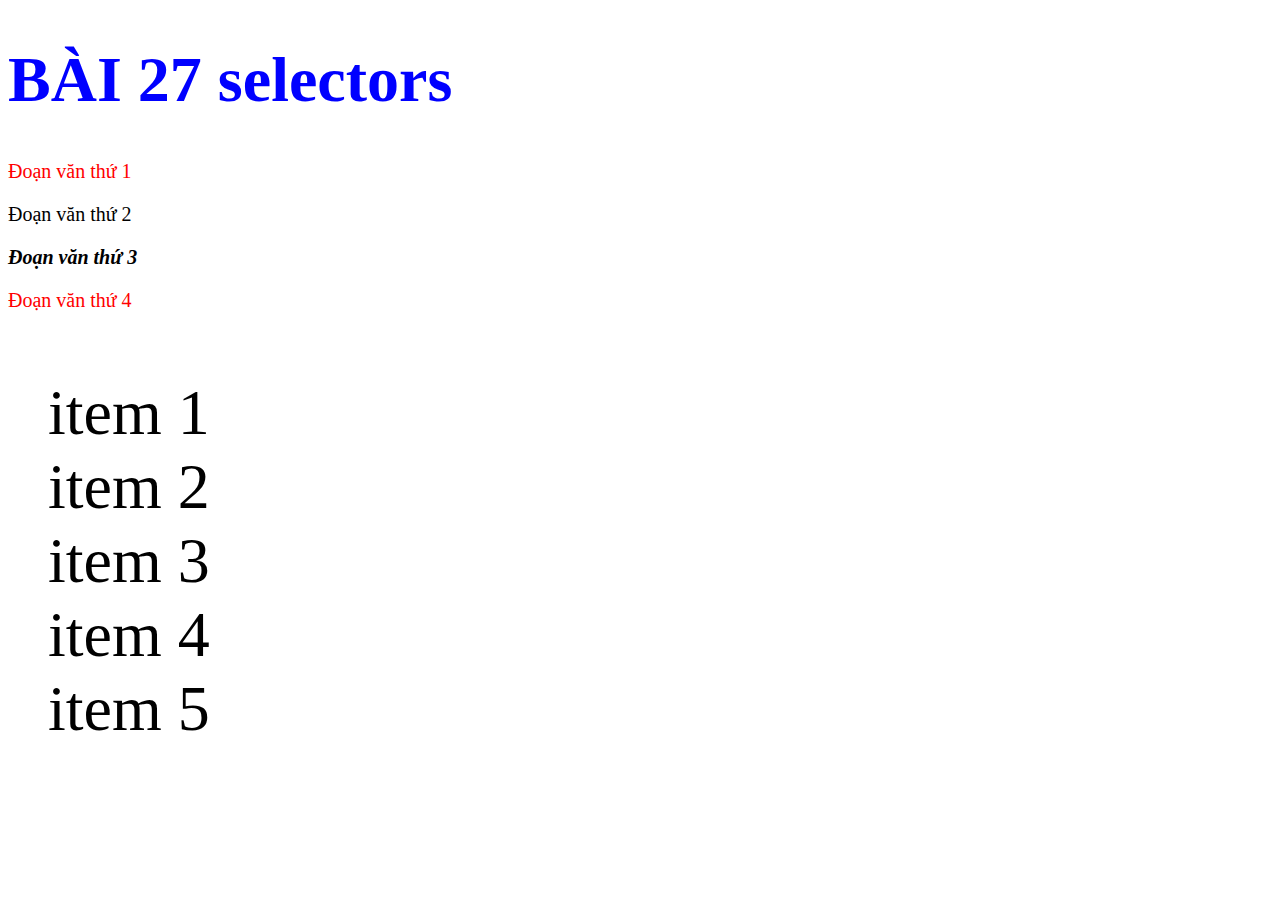
<file: index27.html>
<!DOCTYPE html>
<html lang="en">
<head>
    <meta charset="UTF-8">
    <meta name="viewport" content="width=device-width, initial-scale=1.0">
    <title>Document</title>
</head>
<link rel="stylesheet" href="style27.css">
<body>
    <h1>BÀI 27 selectors</h1>
    <p>Đoạn văn thứ 1</p>
    <p class="doanvan">Đoạn văn thứ 2</p>
    <p class="doanvan doanvan3">Đoạn văn thứ 3</p>
    <p>Đoạn văn thứ 4</p>
    <ul class="item_ul_1">
        <li>item 1</li>
        <li>item 2</li>
        <li>item 3</li>
        <li>item 4</li>
        <li>item 5</li>
    </ul>
</body>
</html>
</file>
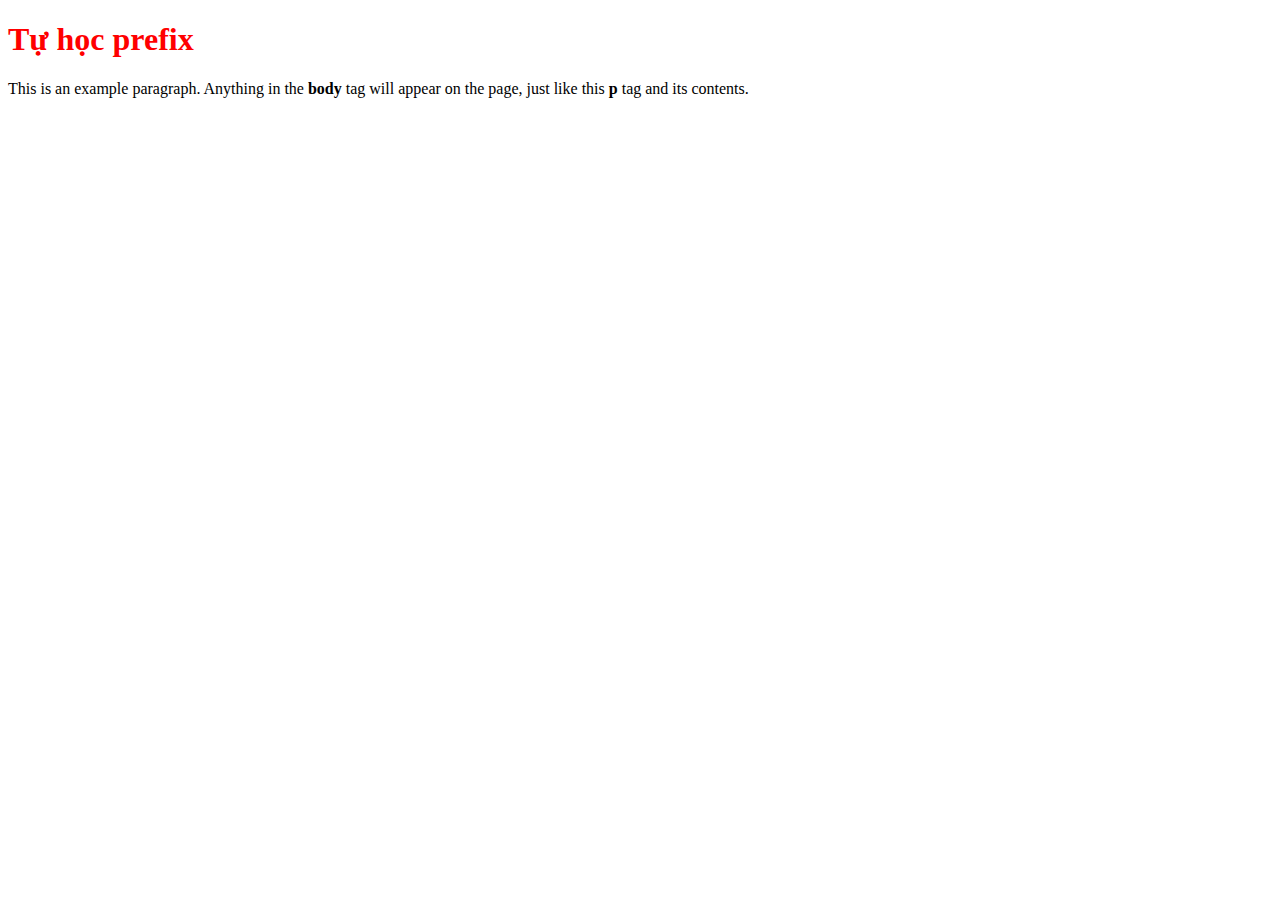
<file: Untitled-3.html>
<!doctype html>
<html lang="vi">
  <head>
    <title>This is the title of the webpage!</title>
    <link rel="stylesheet" href="style3.css"> 
  </head>
  <body>
    <h1>Tự học prefix</h1>
    <p>This is an example paragraph. Anything in the <strong>body</strong> tag will appear on the page, just like this <strong>p</strong> tag and its contents.</p>
  </body>
</html>
</file>
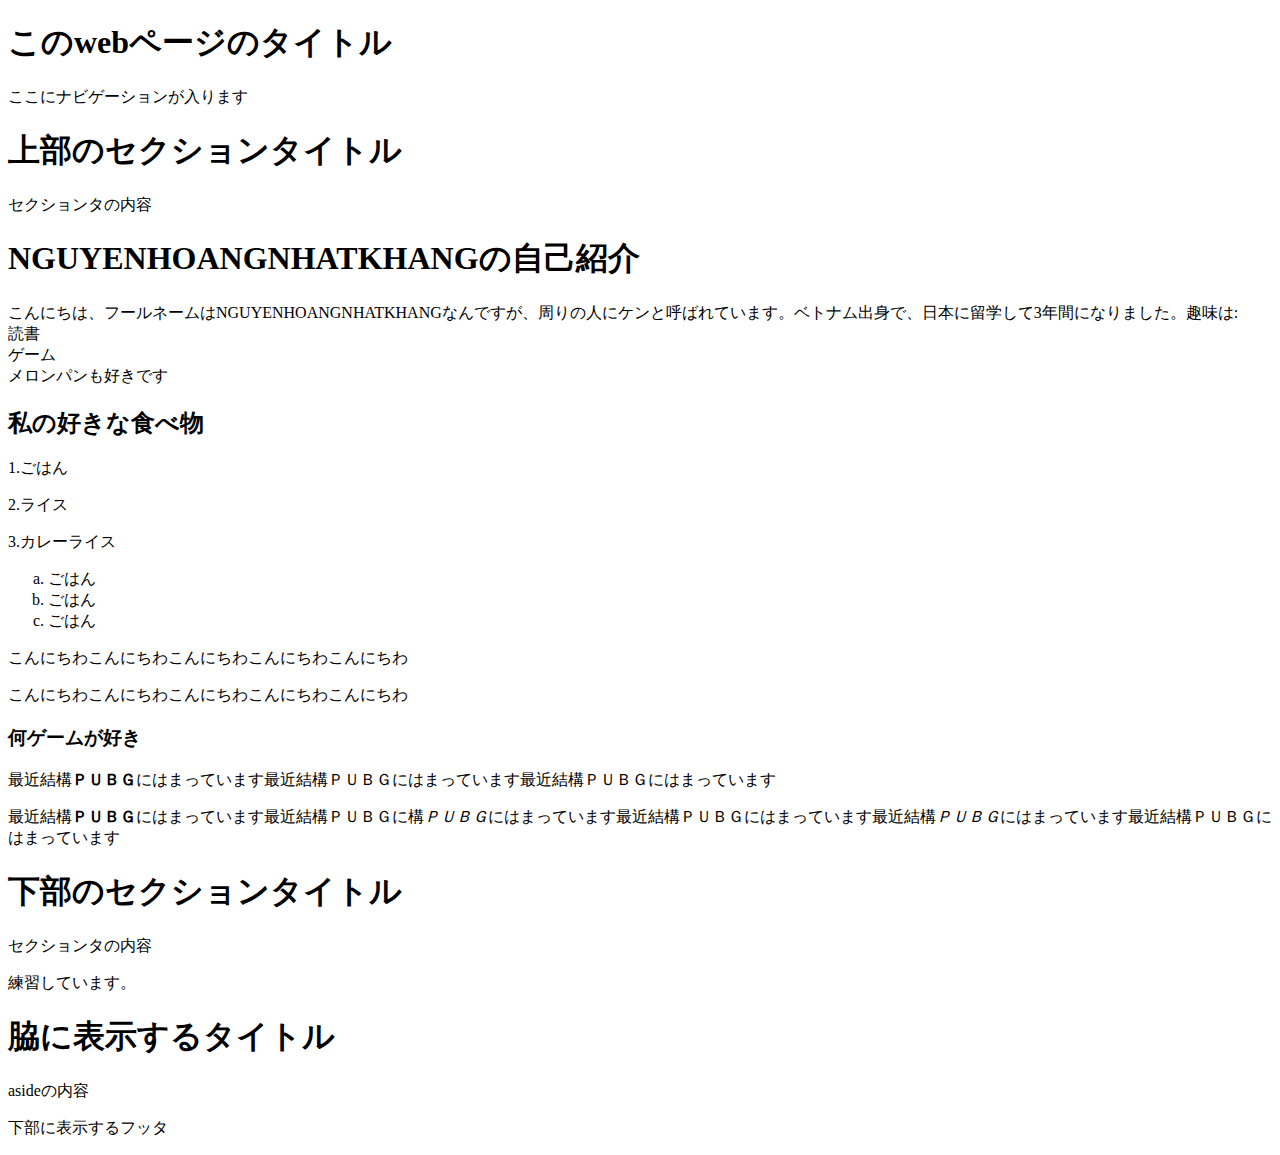
<file: 第3回.html>
<!DOCTYPE html> <!--khai báo biến trong html bắt buộc phải có bunshouno shuurui-->
<html> <!--thẻ gốc bao bọc toàn bộ tài liệu, cho biết nội dung giữa hai thẻ là tài liệu html-->
    <head> <!--head là phần đầu tài liệu, không hiện thị trực tiếp trên trang web, chứa các thông tin cấu hình như tiêu đề, bộ mã kí tự , liên kết đến css hoặc script-->
        <meta charset="UTF-8"><!--khai báo bộ mã kí tự utf 8 -->
        <title>第４回の授業</title><!--thiết lập tiêu đề của trang web--> <!--hiển thị trên tab của trình duyệt -->
    </head> 
    <body> <!--phần thân trang-->   
        <header>
            <h1>このwebページのタイトル</h1>
        </header>
        <nav>
            <p>ここにナビゲーションが入ります</p>
        </nav>
        <section>
            <h1>上部のセクションタイトル</h1>
            <p>セクションタの内容</p>
        </section>
        <article>
            <h1>NGUYENHOANGNHATKHANGの自己紹介</h1>
            <p>こんにちは、フールネームはNGUYENHOANGNHATKHANGなんですが、周りの人にケンと呼ばれています。ベトナム出身で、日本に留学して3年間になりました。趣味は:<br>
            読書<br>
            ゲーム<br>
            メロンパンも好きです<br></p>

            <h2>私の好きな食べ物</h2>
            <p>1.ごはん</p>
            <p>2.ライス</p>
            <p>3.カレーライス</p>

            <ol type="a">
                <li>ごはん</li>
                <li>ごはん</li>
                <li>ごはん</li>
            </ol>
            <p>こんにちわこんにちわこんにちわこんにちわこんにちわ</p>
            <p>こんにちわこんにちわこんにちわこんにちわこんにちわ</p>

            <h3>何ゲームが好き</h3>
            <p>最近結構<strong>ＰＵＢＧ</strong>にはまっています最近結構ＰＵＢＧにはまっています最近結構ＰＵＢＧにはまっています</p>
            <p>最近結構<strong>ＰＵＢＧ</strong>にはまっています最近結構ＰＵＢＧに構<em>ＰＵＢＧ</em>にはまっています最近結構ＰＵＢＧにはまっています最近結構<em>ＰＵＢＧ</em>にはまっています最近結構ＰＵＢＧにはまっています</p>
        </article>
        <section>
            <h1>下部のセクションタイトル</h1>
            <p>セクションタの内容</p>
        <p>練習しています。</p>
        <aside>
            <h1>脇に表示するタイトル</h1>
            <p>asideの内容</p>
        </aside>
        <footer>
            <p>下部に表示するフッタ</p>
        </footer>
    </body>



</html>
</file>
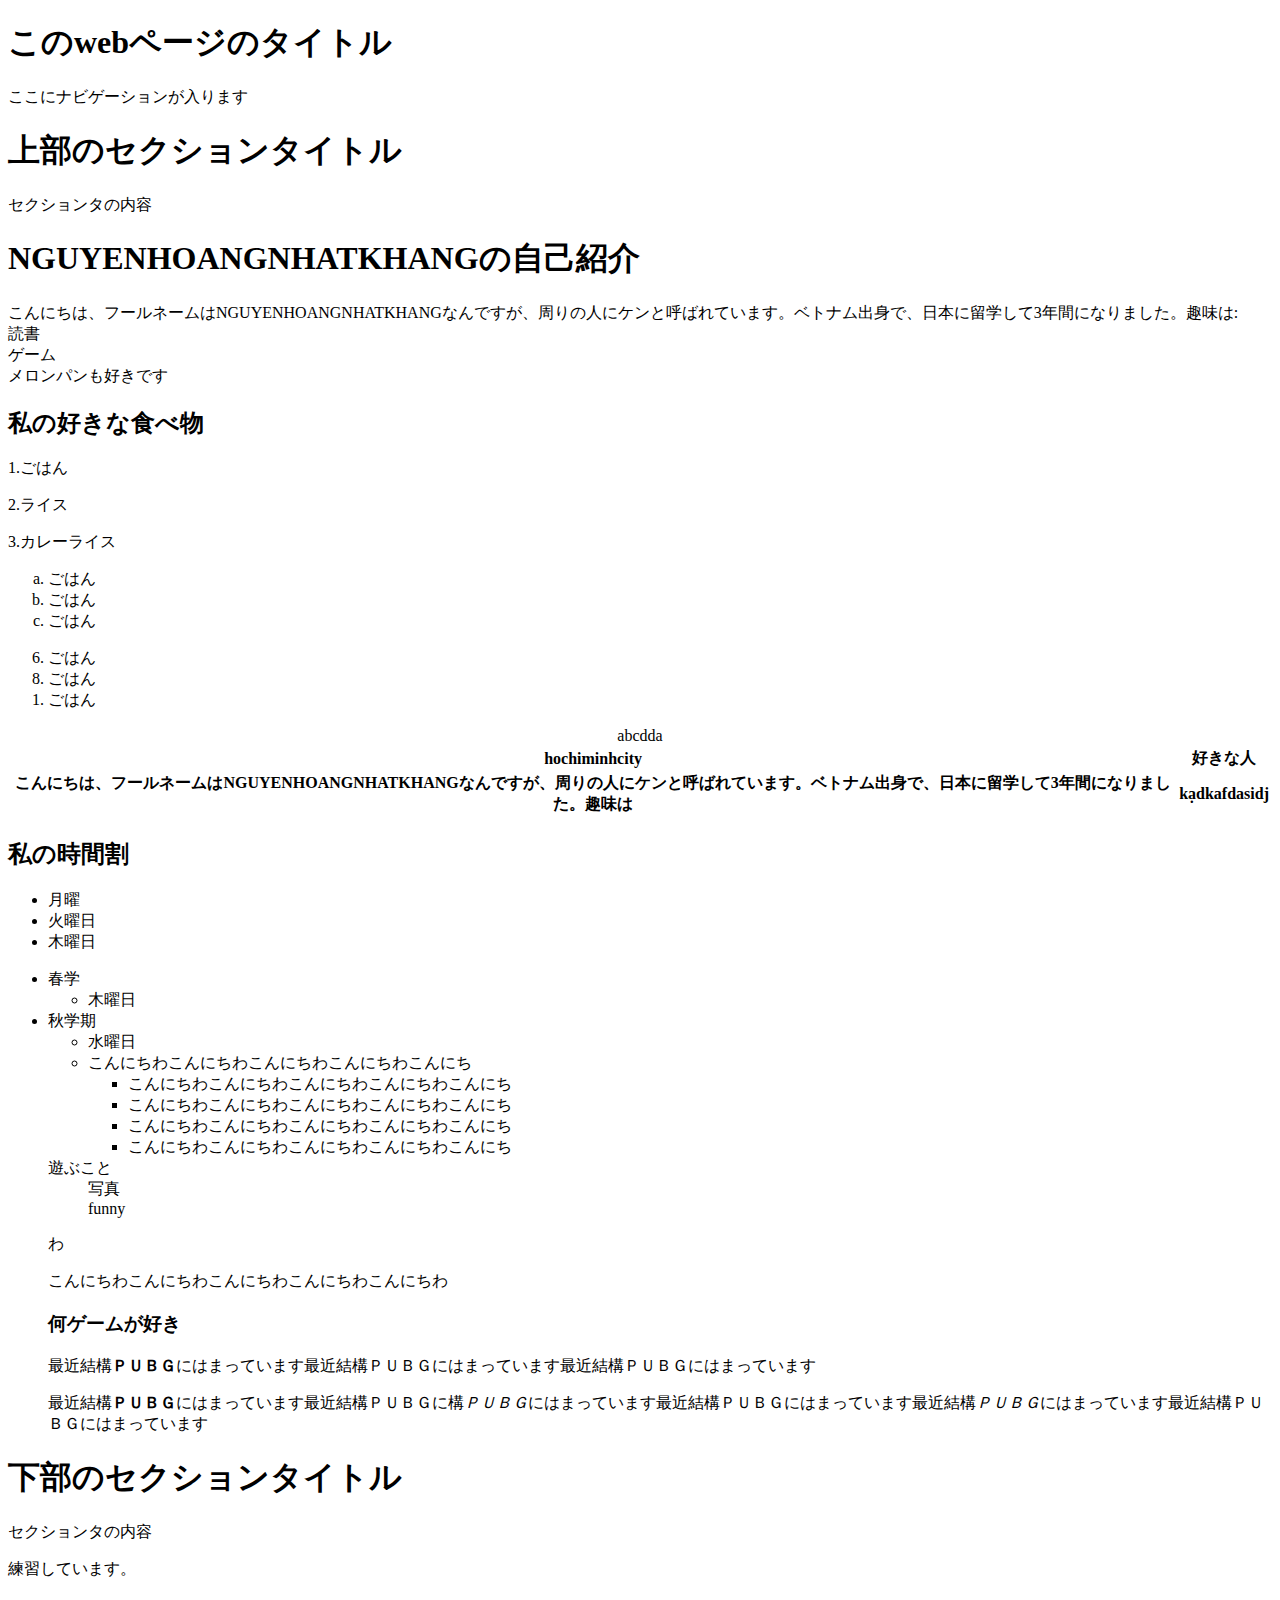
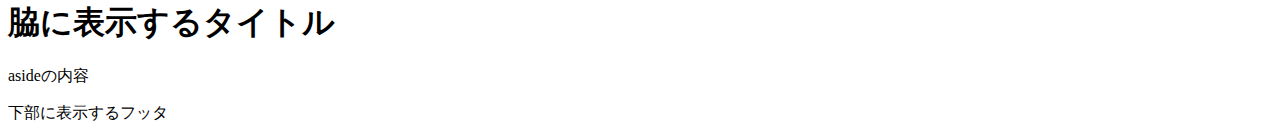
<file: 第4回.html>
<!DOCTYPE html> <!--khai báo biến trong html bắt buộc phải có bunshouno shuurui-->
<html> <!--thẻ gốc bao bọc toàn bộ tài liệu, cho biết nội dung giữa hai thẻ là tài liệu html-->
    <head> <!--head là phần đầu tài liệu, không hiện thị trực tiếp trên trang web, chứa các thông tin cấu hình như tiêu đề, bộ mã kí tự , liên kết đến css hoặc script-->
        <meta charset="UTF-8"><!--khai báo bộ mã kí tự utf 8 -->
        <title>第４回の授業</title><!--thiết lập tiêu đề của trang web--> <!--hiển thị trên tab của trình duyệt -->
    </head> 
    <body> <!--phần thân trang-->   
        <header>
            <h1>このwebページのタイトル</h1>
        </header>
        <nav>
            <p>ここにナビゲーションが入ります</p>
        </nav>
        <section>
            <h1>上部のセクションタイトル</h1>
            <p>セクションタの内容</p>
        </section>
        <article>
            <h1>NGUYENHOANGNHATKHANGの自己紹介</h1>
            <p>こんにちは、フールネームはNGUYENHOANGNHATKHANGなんですが、周りの人にケンと呼ばれています。ベトナム出身で、日本に留学して3年間になりました。趣味は:<br>
            読書<br>
            ゲーム<br>
            メロンパンも好きです<br></p>

            <h2>私の好きな食べ物</h2>
            <p>1.ごはん</p>
            <p>2.ライス</p>
            <p>3.カレーライス</p>

            <ol type="a">
                <li>ごはん</li>
                <li>ごはん</li>
                <li>ごはん</li>
            </ol>
            <ol start="5">
                <li value="6">ごはん</li>
                <li value="8">ごはん</li>
                <li value="1"> ごはん</li>
            </ol>
            
            <table>
                <caption>abcdda</caption>
                <thead>
                    <tr>
                        <th>hochiminhcity</th>
                        <th>好きな人</th>
                    </tr>
                </thead>
                <tbody>
                    <tr>
                        <th>こんにちは、フールネームはNGUYENHOANGNHATKHANGなんですが、周りの人にケンと呼ばれています。ベトナム出身で、日本に留学して3年間になりました。趣味は</th>
                        <th>kạdkafdasidj</th>
                    </tr>

                </tbody>
            </table>
            <h2>私の時間割</h2>
            <ul>
               <li>月曜</li> 
               <li>火曜日</li>
               <li>木曜日</li>
            </ul>

            <ul>
                <li>春学
                   <ul>
                    <li>木曜日</li>
                   </ul> 
                </li>
                <li>秋学期
                    <ul>
                        <li>水曜日</li>
                    </ul>
                </li>
            
            <ul>
                <li>こんにちわこんにちわこんにちわこんにちわこんにち
                    <ul>
                        <li>こんにちわこんにちわこんにちわこんにちわこんにち</li><li>こんにちわこんにちわこんにちわこんにちわこんにち</li>
                        <li>こんにちわこんにちわこんにちわこんにちわこんにち</li>
                        <li>こんにちわこんにちわこんにちわこんにちわこんにち</li>
                    </ul>
                </li>
            </ul>
            <dl>
                <dt>遊ぶこと</dt>
                <dd>写真</dd>
                <dd>funny</dd>
            </dl>

            <p>わ</p>
            <p>こんにちわこんにちわこんにちわこんにちわこんにちわ</p>

            <h3>何ゲームが好き</h3>
            <p>最近結構<strong>ＰＵＢＧ</strong>にはまっています最近結構ＰＵＢＧにはまっています最近結構ＰＵＢＧにはまっています</p>
            <p>最近結構<strong>ＰＵＢＧ</strong>にはまっています最近結構ＰＵＢＧに構<em>ＰＵＢＧ</em>にはまっています最近結構ＰＵＢＧにはまっています最近結構<em>ＰＵＢＧ</em>にはまっています最近結構ＰＵＢＧにはまっています</p>
        </article>
        <section>
            <h1>下部のセクションタイトル</h1>
            <p>セクションタの内容</p>
        <p>練習しています。</p>
        <aside>
            <h1>脇に表示するタイトル</h1>
            <p>asideの内容</p>
        </aside>
        <footer>
            <p>下部に表示するフッタ</p>
        </footer>
    </body>



</html>
</file>
<file: style27.css>
p {
color : red;
font-size: 20px;
}

h1 {
color: blue;
}

#text {
color: black;
}
.doanvan {
color:black;
}

.doanvan3 {
font-style:italic;
font-weight:bold;
}

.item_ul_1 {
list-style:none;
}


* {
font-size:2rem;
}
</file>
<file: style3.css>
h1 {
color: red;
-webkit-user-select: none;
   -moz-user-select: none;
    -ms-user-select: none;
        user-select: none;
}
</file>
